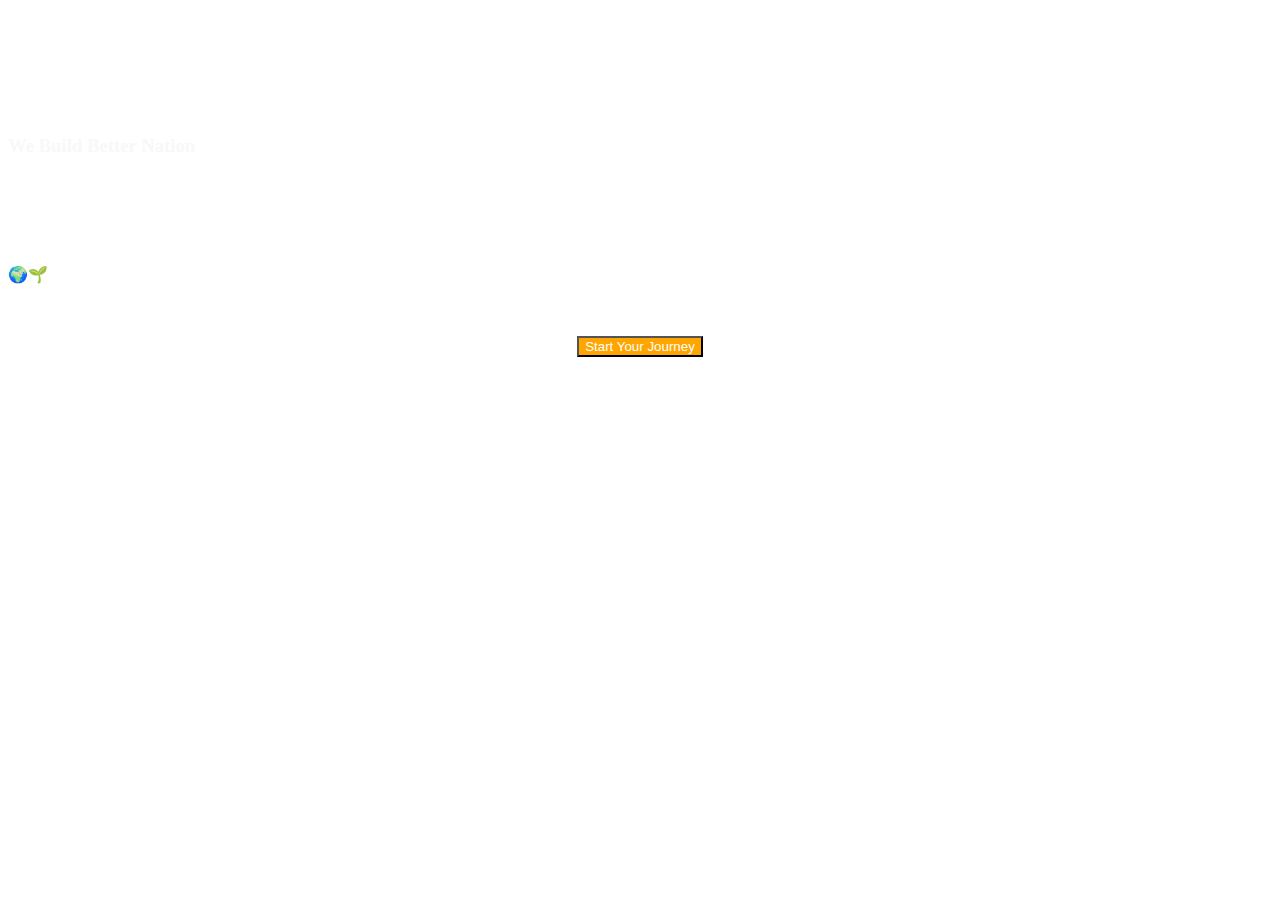
<file: assignment5.html>
<!DOCTYPE html>
<html lang="en">
<head>
    <meta charset="UTF-8">
    <meta name="viewport" content="width=device-width, initial-scale=1.0">
    <title>Document</title>
    <link rel="stylesheet" href="./assignment5.css">

    
</head>
<body background="https://ik.imagekit.io/4z8covdo9/Full%20stack/todolistbg.png?updatedAt=1700761069523" >
  
    <div class="bg-img" arjun das />

    <body >
        <center>
            <h1 style="color: white;" class="p" >Development Goals</h1>
        </center>
            <p style="color: white;"class="p">The 2030 Agenda for Sustainable Development,adopted by all United Nations Member States in 2015, provides a shared blueprint for peace and prosperity for people and the planet, now and into the future</p>
            <h3 style="color: rgb(249, 247, 247);"class="p">We Build Better Nation</h3>
            <p style="color: white;"class="p">Certainly! Development goals, also known as learning or growth goals, are specific objectives designed to foster personal and professional development. They serve as a roadmap for individuals and organizations to enhance their skills, knowledge, and capabilities, ultimately leading to improved job performance, career advancement, and overall success. 
        
                Additionally, on a global scale, the **Sustainable Development Goals (SDGs)** provide a shared blueprint for peace and prosperity for people and the planet. Adopted by all United Nations Member States in 2015, these 17 goals address critical challenges such as poverty, inequality, climate change, and environmental degradation. They aim to ensure that by 2030, all people enjoy peace and prosperity while preserving our oceans and forests. If you'd like to learn more about each SDG and how to take action, you can explore them [here](https://www.un.org/sustainabledevelopment/sustainable-development-goals/). 🌍🌱
                
                Source: Conversation with Copilot, 6/24/2024
                (1) THE 17 GOALS | Sustainable Development. https://sdgs.un.org/goals.
                (2) Take Action for the Sustainable Development Goals. https://www.un.org/sustainabledevelopment/sustainable-development-goals/.
                (3) 30 Development Goals Examples: Achieving Workplace Success. https://www.peoplebox.ai/blog/powerful-development-goals-examples/.
                (4) Sustainable Development Goals - United Nations Development Programme. https://www.undp.org/sustainable-development-goals.</p>
        <center>
        <button style="color: white;"class="button" >Start Your Journey</button>
        <p style="color: white;"class="line">Dont skip introduction</p>
        
        </center>
            </body>
            
        </html>
</body>
</html>
</file>
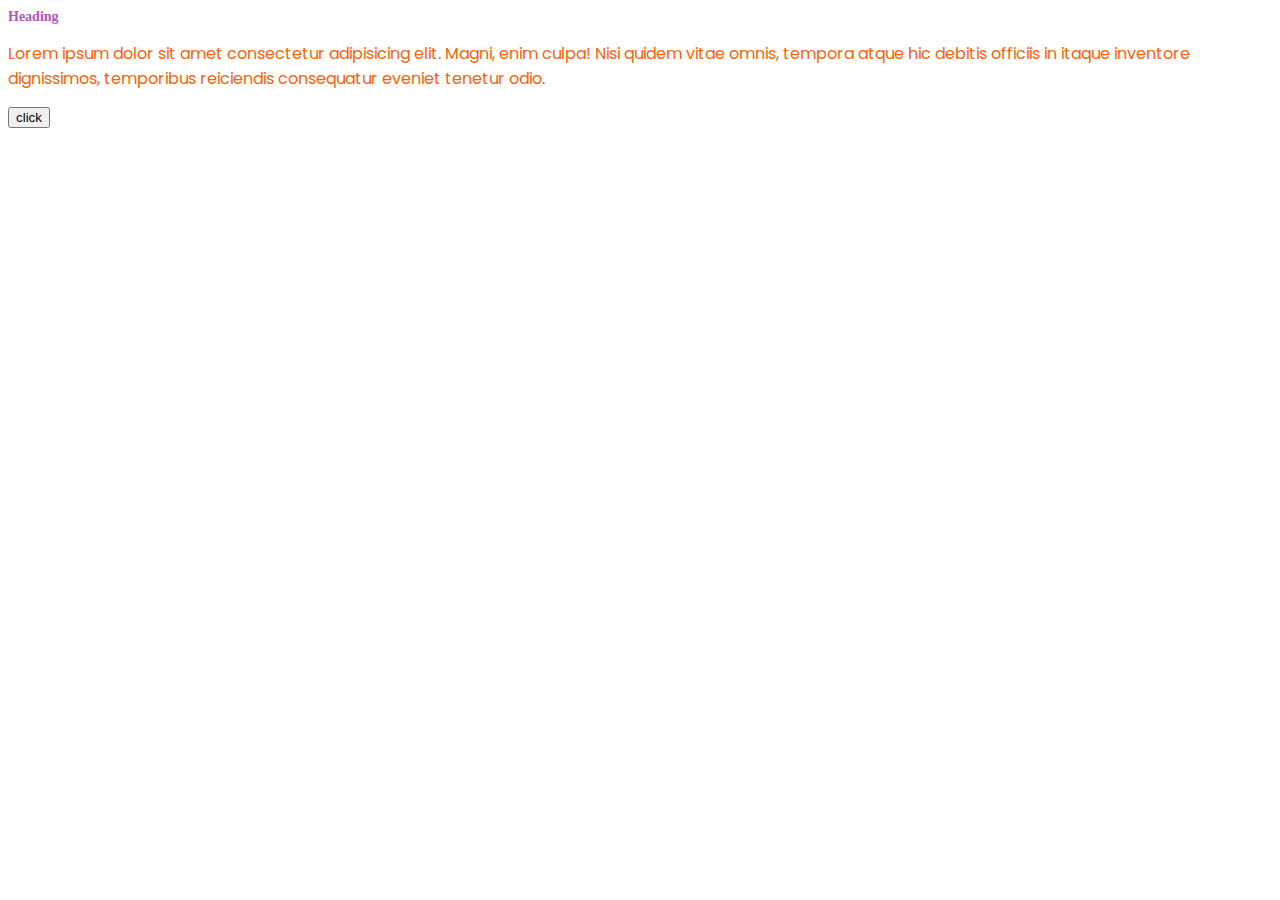
<file: day 4.html>
<!DOCTYPE html>
<html lang="en">
<head>
    <meta charset="UTF-8">
    <meta name="viewport" content="width=device-width, initial-scale=1.0">
    <title>Document</title>

<link rel="stylesheet" href="./day 4 .css">
<link hreaf="<link rel="preconnect" href="https://fonts.googleapis.com">
<link rel="preconnect" href="https://fonts.gstatic.com" crossorigin>
<!---way 1---->

<!--link href="https://fonts.googleapis.com/css2?family=Poppins:ital,wght@0,100;0,200;0,300;0,400;0,500;0,600;0,700;0,800;0,900;1,100;1,200;1,300;1,400;1,500;1,600;1,700;1,800;1,900&display=swap" rel="stylesheet">
</head>
<body>
    <!--selector-->
    <h1 class="heading">Heading</h1>

   
  <p class="paragraph">Lorem ipsum dolor sit amet consectetur adipisicing elit. Magni, enim culpa! Nisi quidem vitae omnis, tempora atque hic debitis officiis in itaque inventore dignissimos, temporibus reiciendis consequatur eveniet tenetur odio.</p> 
  
  <button>click </button> 
  
</body>
</html>
</file>
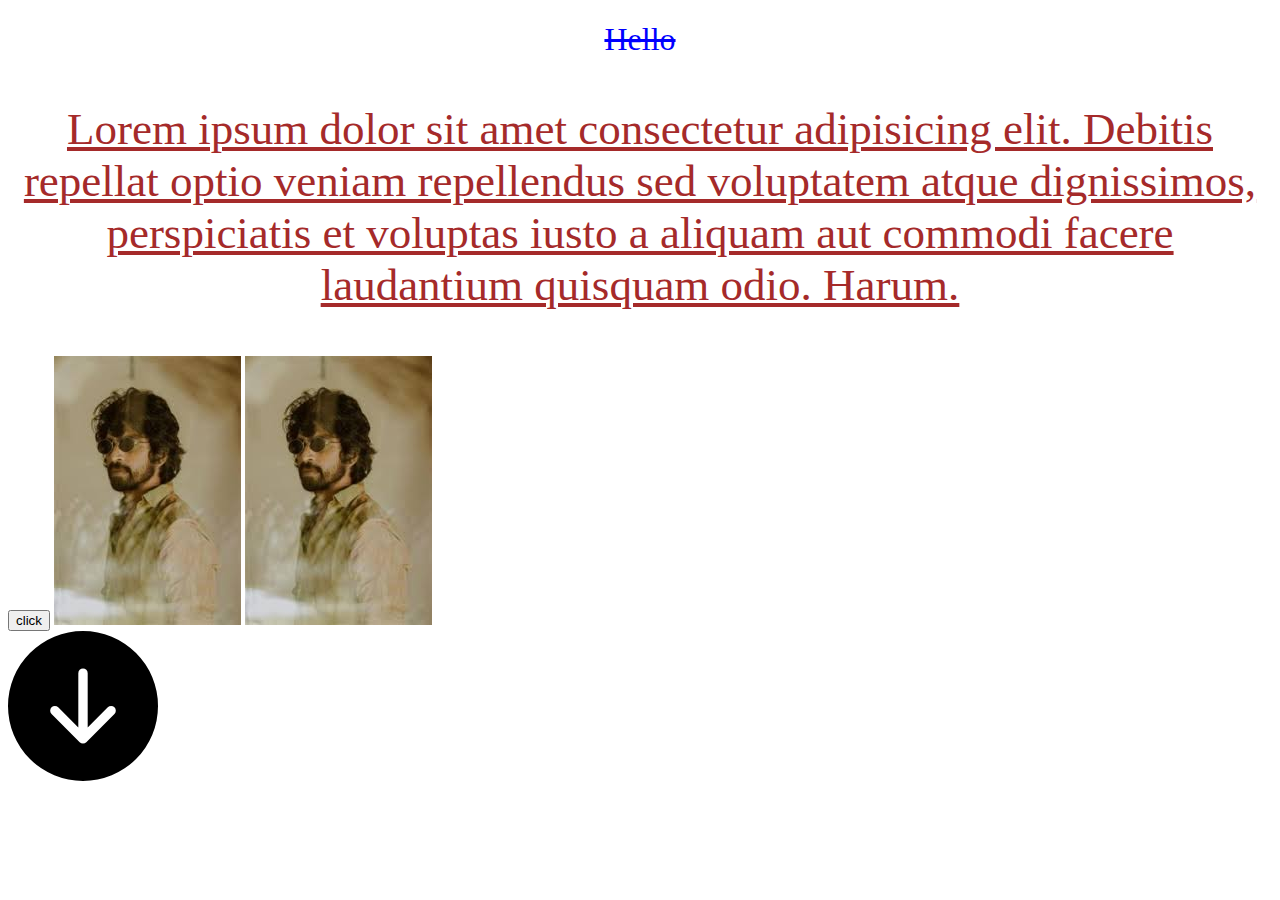
<file: day 5.html>
<!DOCTYPE html>
<html lang="en">
<head>
    <meta charset="UTF-8">
    <meta name="viewport" content="width=device-width, initial-scale=1.0">
    <title>Document</title>

    <link rel="stylesheet" href="./day5.css">
</head>
<body>
    <h1 class="h1">Hello</h1>
    <p class="paragraph">Lorem ipsum dolor sit amet consectetur adipisicing elit. Debitis repellat optio veniam repellendus sed voluptatem atque dignissimos, perspiciatis et voluptas iusto a aliquam aut commodi facere laudantium quisquam odio. Harum.</p>
    <button>click</button>
    <img src="./arjun das.jpg"/> 
    <img src="./arjun das.jpg"/><br>
    
    <svg
     fill="currentcolor"
    viewBox="0 0 16 16"
    height="150"
    width="150"
    {...props}
  >
    <path d="M16 8A8 8 0 110 8a8 8 0 0116 0zM8.5 4.5a.5.5 0 00-1 0v5.793L5.354 8.146a.5.5 0 10-.708.708l3 3a.5.5 0 00.708 0l3-3a.5.5 0 00-.708-.708L8.5 10.293V4.5z" />
  </svg>
    
</body>
</html>
</file>
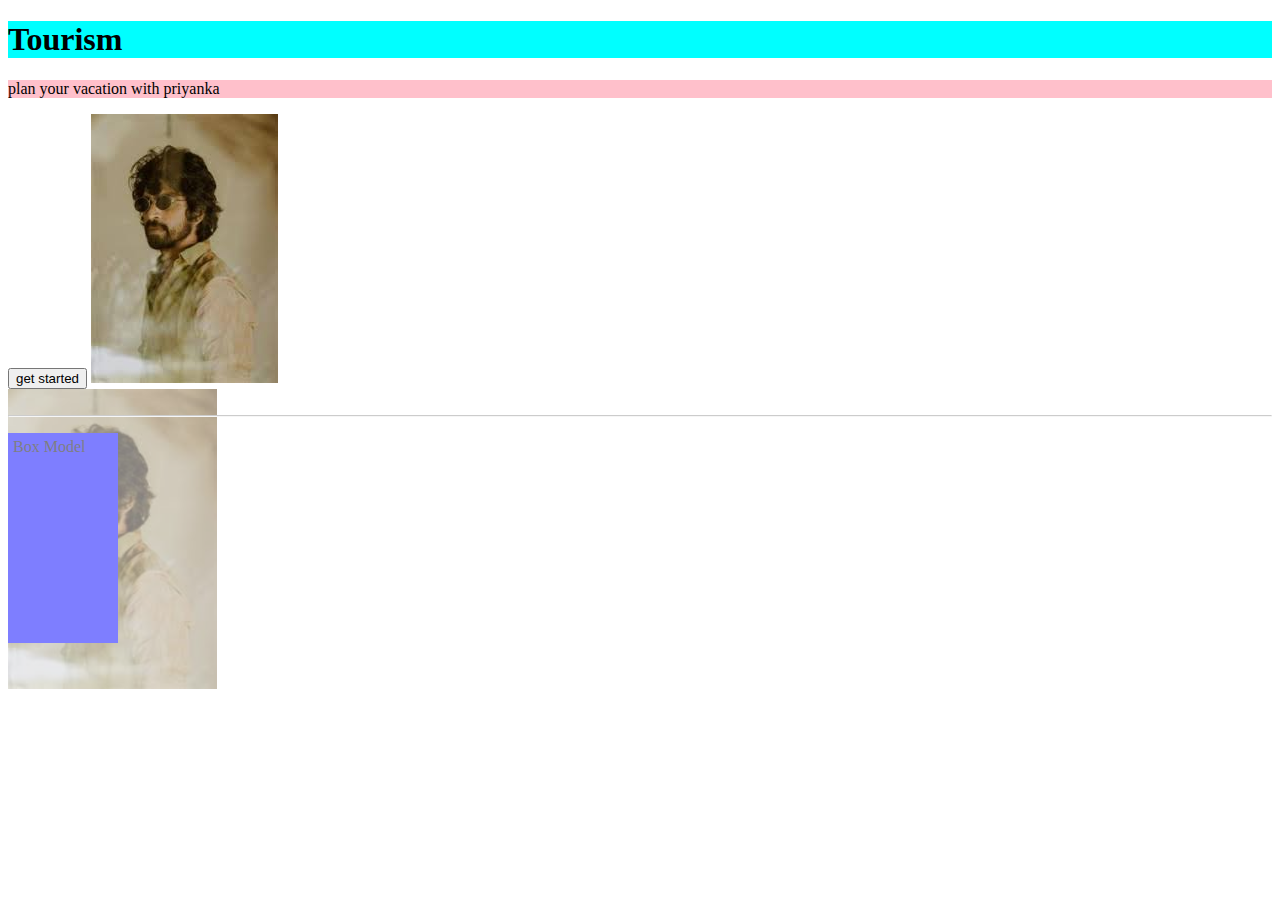
<file: day 6.html>
<!DOCTYPE html>
<html lang="en">
<head>
    <meta charset="UTF-8">
    <meta name="viewport" content="width=device-width, initial-scale=1.0">
    <title>Document</title>
    <link rel="stylesheet" href="./day6.css">
</head>
<body>

    <h1 class="h1">Tourism</h1>
    <p class="paragraph">plan your vacation with priyanka</p>
    <button>get started</button>
    <img src="./arjun das.jpg"/>
    <div class="bg-img" arjun das />
    <br>
    <hr>
    
    <div>
        <p class="model">Box Model</p>
    </div>
</body>
</html>
</file>
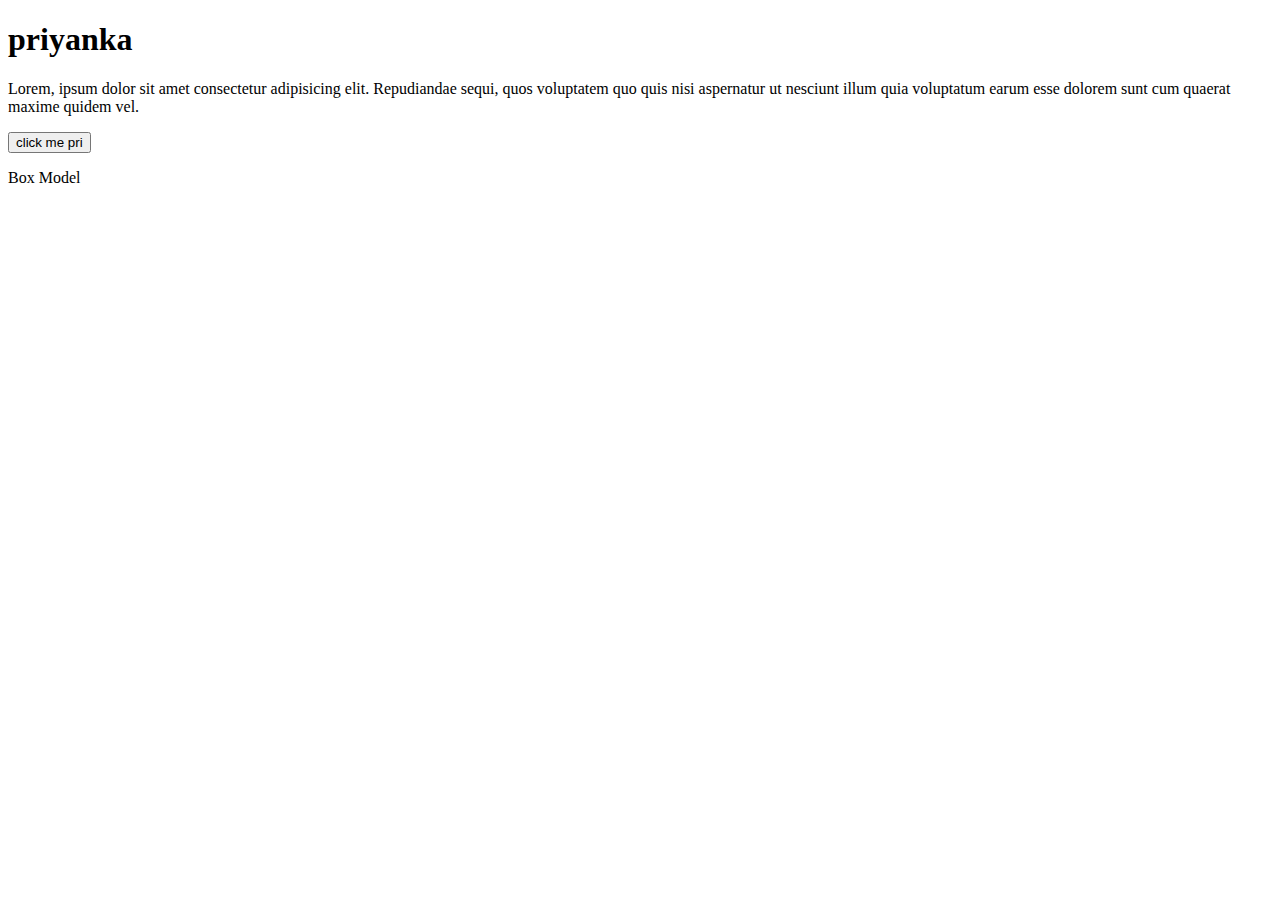
<file: day 7.html>
<!DOCTYPE html>
<html lang="en">
<head>
    <meta charset="UTF-8">
    <meta name="viewport" content="width=device-width, initial-scale=1.0">
    <title>Document</title>
</head>
<body>
    <h1>priyanka</h1>
    <p>Lorem, ipsum dolor sit amet consectetur adipisicing elit. Repudiandae sequi, quos voluptatem quo quis nisi aspernatur ut nesciunt illum quia voluptatum earum esse dolorem sunt cum quaerat maxime quidem vel.</p>
    <button>click me pri</button>
    <div>
        <p class="model">Box Model</p>
    </div>
</body>
</html>
</file>
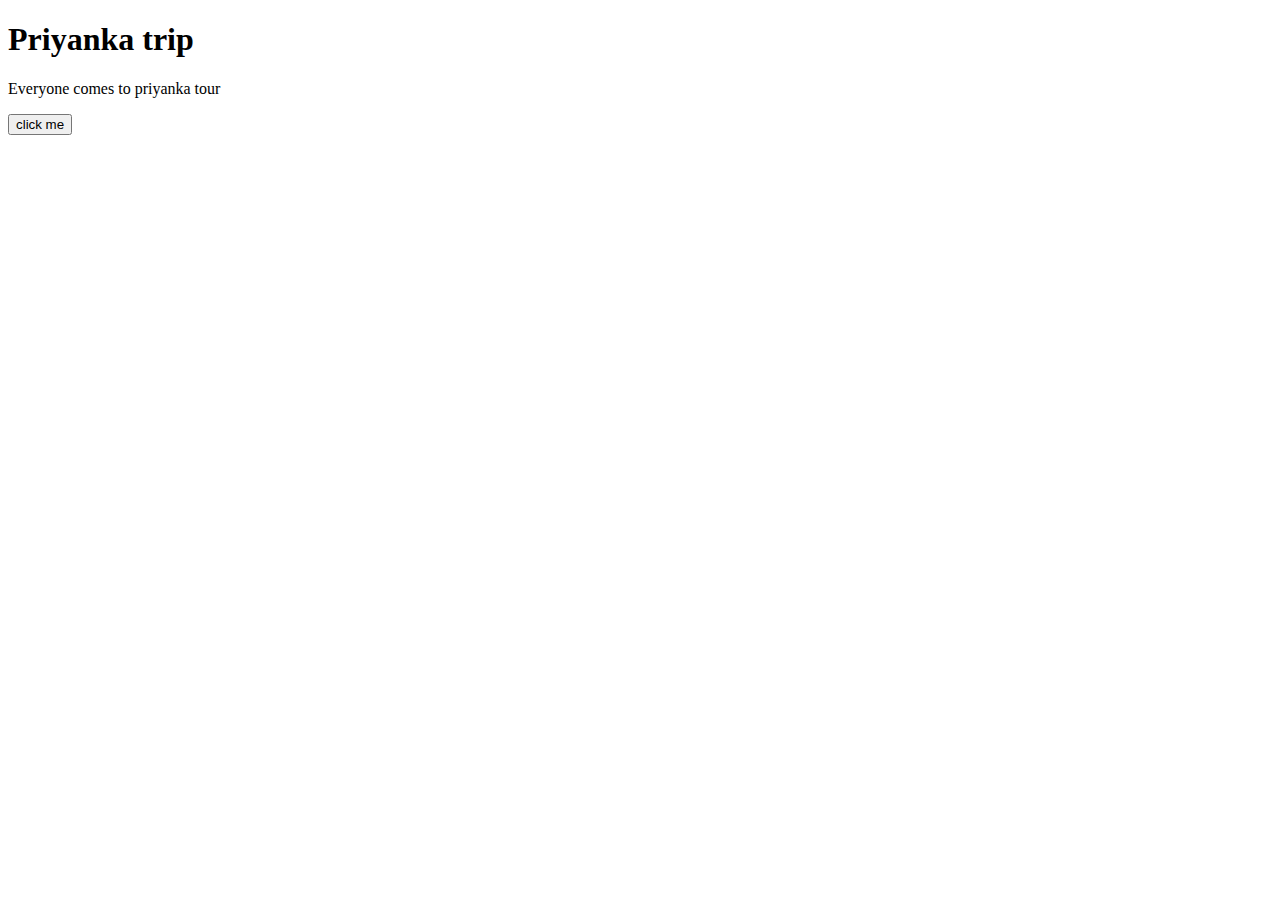
<file: project1.html>
<!DOCTYPE html>
<html lang="en">
<head>
    <meta charset="UTF-8">
    <meta name="viewport" content="width=device-width, initial-scale=1.0">
    <title>Document</title>
    <link rel="stylesheet" href="./project1.css">
    
</head>
<body>
    <div>
    <h1 class="h1">Priyanka trip </h1>
    <p class="paragraph">Everyone comes to priyanka tour</p>
    <button class="button">click me</button>
</div>
</body>
</html>
</file>
<file: assignment5.css>
<style>
@import url('https://fonts.googleapis.com/css2?family=Roboto:ital,wght@0,100;0,300;0,400;0,500;0,700;0,900;1,100;1,300;1,400;1,500;1,700;1,900&display=swap');
</style>




.p{
    font-family:"Roboto", sans-serif;
    
}

.button{
    background-color: orange;
}
.line{
    text-decoration: underline;
}

.bg-img{
    background-image: url(https://ik.imagekit.io/4z8covdo9/Full%20stack/todolistbg.png?updatedAt=1700761069523);
   background-attachment:scroll;
   
   
    background-size: contain;
    background-repeat: no-repeat;
    
}
</file>
<file: day 4 .css>
@import url('https://fonts.googleapis.com/css2?family=Poppins:ital,wght@0,100;0,200;0,300;0,400;0,500;0,600;0,700;0,800;0,900;1,100;1,200;1,300;1,400;1,500;1,600;1,700;1,800;1,900&display=swap');


.heading{
    color:#B156BB;
    font-size: 14px;
}

.paragraph{
    color:#f3640c;
    font-family:"Poppins", sans-serif;
  
}
</file>
<file: day5.css>
.h1{
    color:blue;
    font-weight: 400;
    text-decoration: line-through;
    text-align: center;
}

.paragraph{
    color:brown;
    font-family: 'Times New Roman', Times, serif;
    font-size: 45px;
    font-weight: 100;
    text-decoration: underline;
    text-align: center;
}
</file>
<file: day6.css>
.h1{
    background-color: aqua;
}
.paragraph{
    background-color: pink;
    
}
.bg-img{
    background-image: url(./arjun\ das.jpg);
    height: 300px;
    background-repeat: no-repeat;
    background-size: contain;
    opacity: 0.5;
}

.model{
    background-color: blue;
    width:100px;
    height:200px;
    padding: 5px;
}
</file>
<file: project1.css>
<style>
@import url('https://fonts.googleapis.com/css2?family=Poppins:ital,wght@0,100;0,200;0,300;0,400;0,500;0,600;0,700;0,800;0,900;1,100;1,200;1,300;1,400;1,500;1,600;1,700;1,800;1,900&display=swap');
</style>
</file>
